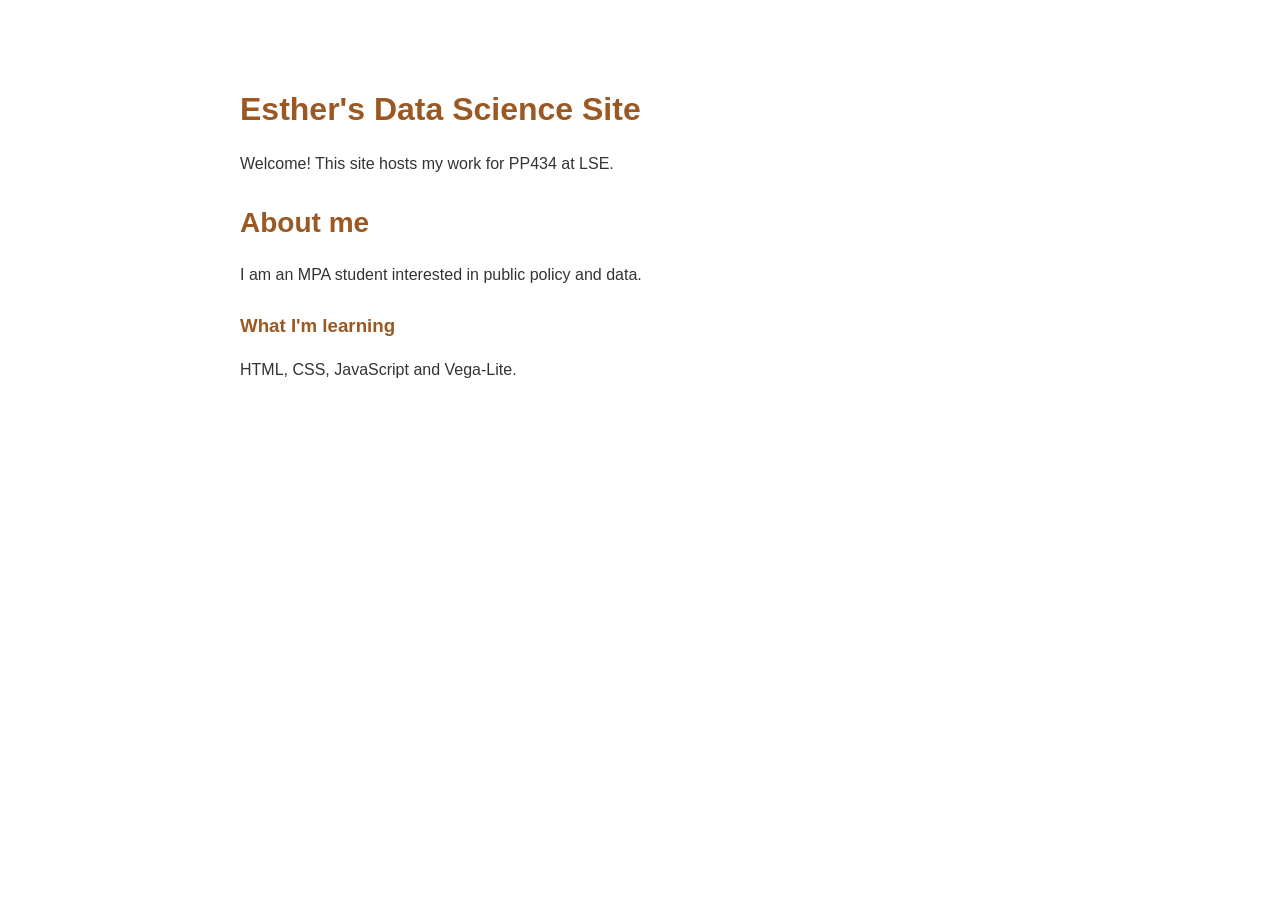
<file: index.html>
<!DOCTYPE html>
<html>

<!-- Richard Davies, Data Science -->

<!-- Commenting you code is vital, vital, vital -->
<!-- This is how you add comments to HTML -->

<!-- You can also include
multi - line comments
if you find that useful -->

<!-- To comment something out, use the short-cut CTRL & the "/" key (command + "/" on Mac)-->

<!-- HTML files have two fundamental parts. (1) The head, (2) The body -->

<!-- The head contains things that you do not see on the page -->

<head>
    <title>Page Title</title>
    <link rel="stylesheet" href="styles.css">
</head>

<!-- The body contains thigs you see -->
<!-- Most elements both open and close, with the content in the middle -->
<!-- Indenting is optional, but helps with readability -->
<body>
  <h1>Esther's Data Science Site</h1>
    <p>Welcome! This site hosts my work for PP434 at LSE.</p>

    <h2>About me</h2>
    <p>I am an MPA student interested in public policy and data.</p>

    <h3>What I'm learning</h3>
    <p>HTML, CSS, JavaScript and Vega-Lite.</p>
</body>
</html>
</file>
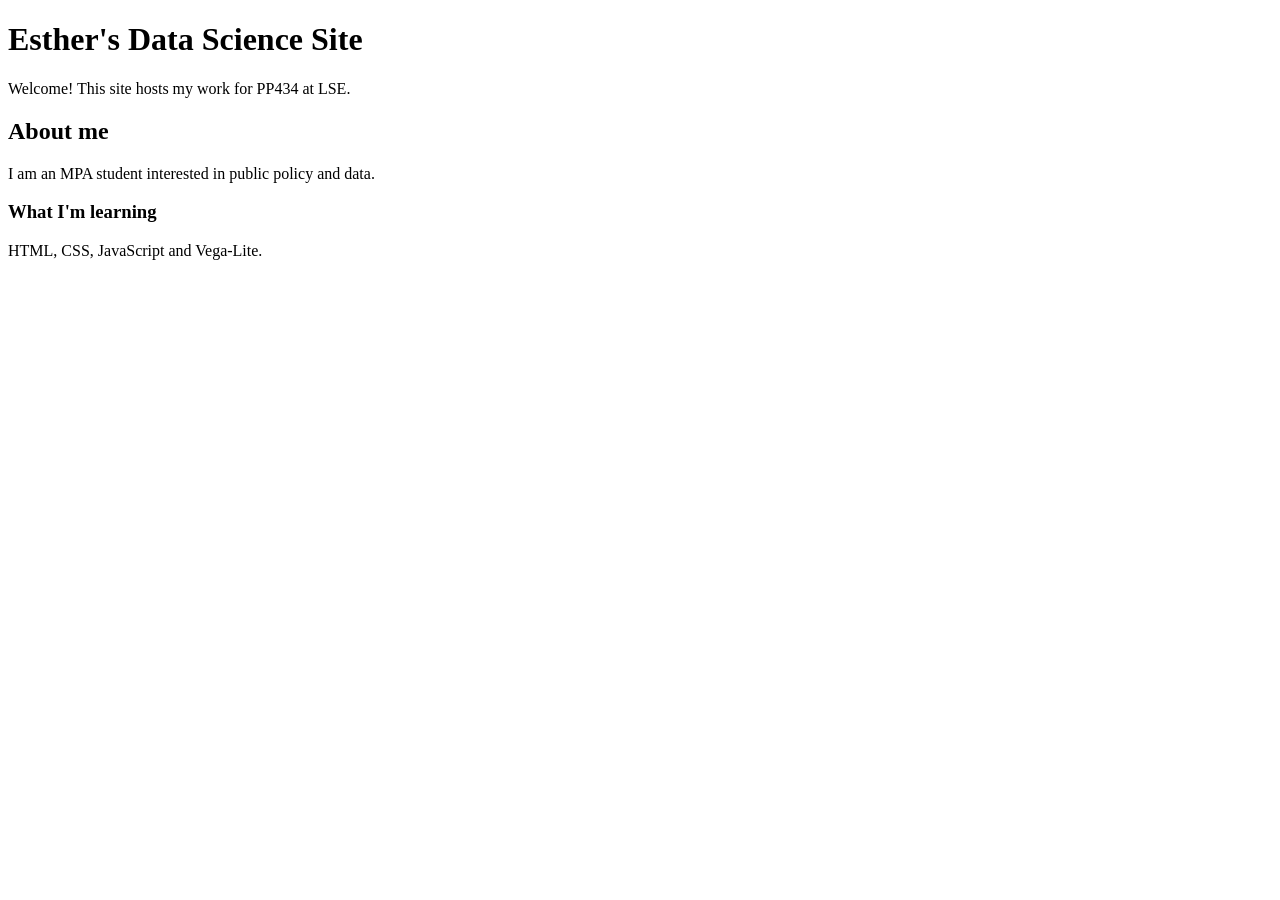
<file: Example1.html>
<!DOCTYPE html>
<html>

<!-- Richard Davies, Data Science -->

<!-- Commenting you code is vital, vital, vital -->
<!-- This is how you add comments to HTML -->

<!-- You can also include
multi - line comments
if you find that useful -->

<!-- To comment something out, use the short-cut CTRL & the "/" key (command + "/" on Mac)-->

<!-- HTML files have two fundamental parts. (1) The head, (2) The body -->

<!-- The head contains things that you do not see on the page -->

<head>
    <title>Page Title</title>
</head>

<!-- The body contains thigs you see -->
<!-- Most elements both open and close, with the content in the middle -->
<!-- Indenting is optional, but helps with readability -->
<body>
  <h1>Esther's Data Science Site</h1>
    <p>Welcome! This site hosts my work for PP434 at LSE.</p>

    <h2>About me</h2>
    <p>I am an MPA student interested in public policy and data.</p>

    <h3>What I'm learning</h3>
    <p>HTML, CSS, JavaScript and Vega-Lite.</p>
</body>
</html>
</file>
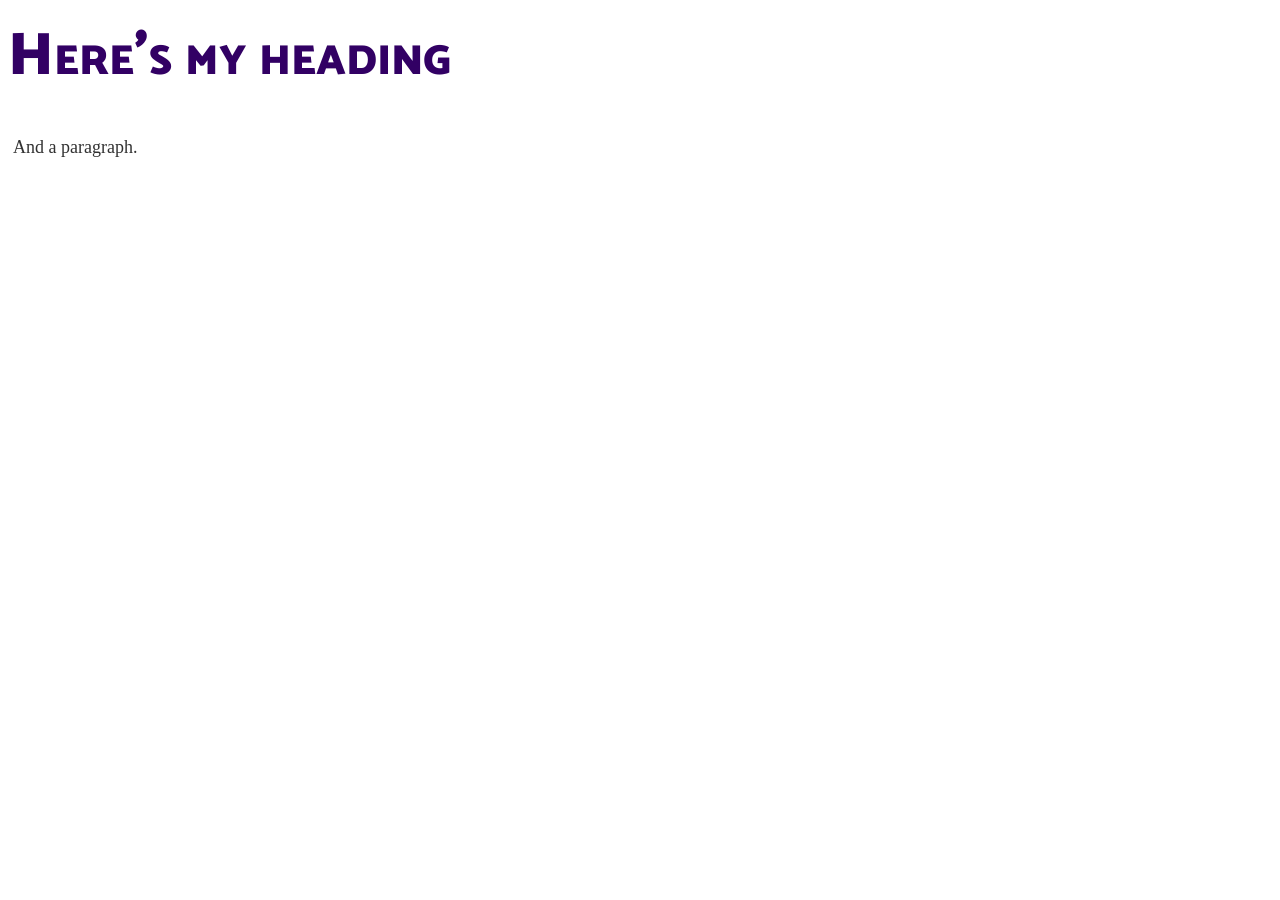
<file: Example2.html>
<!DOCTYPE html>

<!-- Richard Davies, Data Science -->

<html>

<head>
    <title>Richard's Second Example</title>

<!-- Link to my CSS file -->
<!-- The link needs to point to the CSS file, so it needs to be in the right place -->
    <link rel="stylesheet" href="Example2.css">
</head>


<body>

<h1>Here's my heading</h1>
<p>And a paragraph.</p>

</body>
</html>
</file>
<file: styles.css>
/* This is an example CSS file. If you include it in your portfolio, it'll provide some clean and basic styling */
/* for your page. Feel free to experiment with the values, or copy them into a new file and use that instead. */

/* These are comments in CSS. Comments don't do anything except explain your working to make code easier to understand. */


body { /* We can style any HTML element by using its name - here we're styling the body */
  /* We want text that uses a clean sans-serif font, is usually 16px big and close to black */
  font-family: 'Helvetica Neue', Helvetica, Arial, sans-serif;
  font-size: 16px;
  color: #333;
  line-height: 1.6;
  /* we want a white page, that's centered and not too wide */
  background-color: #fff;
  margin:0 auto;
  max-width: 800px;
  padding-top: 60px;
}


/* Headings */
h1, h2, h3, h4, h5, h6 {
  color: #9b5822;
  margin-top: 24px;
  margin-bottom: 16px;
  font-weight: 600;
}

/* We want the headings to be a little bigger than the paragraph text */
.big { /* This is the class we created in the HTML file, you can use it to style any element */
  font-size: 2.5em;
}

h2 {
  font-size: 1.75em;
}

.small {
  font-size: 1.25em;
}

/* Paragraph */
p {
  margin-bottom: 1em;
  font-weight: 300;
}

section {
  margin-bottom: 2.5em;  /* We want a little more space between sections */
}

/* Links */
/* We want the links to be a little more visible  and a different color */
a {
  color: #065f46;
  text-decoration: none;
}

a:hover {
  text-decoration: underline;
}
  
/* Images */
img {
  max-width: 100%;
  height: auto;
}
</file>
<file: Example2.css>
/* Richard Davies */
/* Data Science */

/* This is a comment in CSS */

/* This is a 
multi line comment */

/* CSS files can be used to access e.g. fonts */
@import url('https://fonts.googleapis.com/css2?family=Catamaran:wght@900&display=swap');


/* Format my paragraph */
p {
	font-size: 18px;
	margin: 5px 5px;
	line-height: 22.4px;
	color: #323232;
}

/* Format my heading */
h1 {
	font-family: "Catamaran";
	font-variant: small-caps;
	font-size: 60px;
	color: #320064;
	font-weight: 900;
	margin: 0px 0px 30px 0px;
}
</file>
